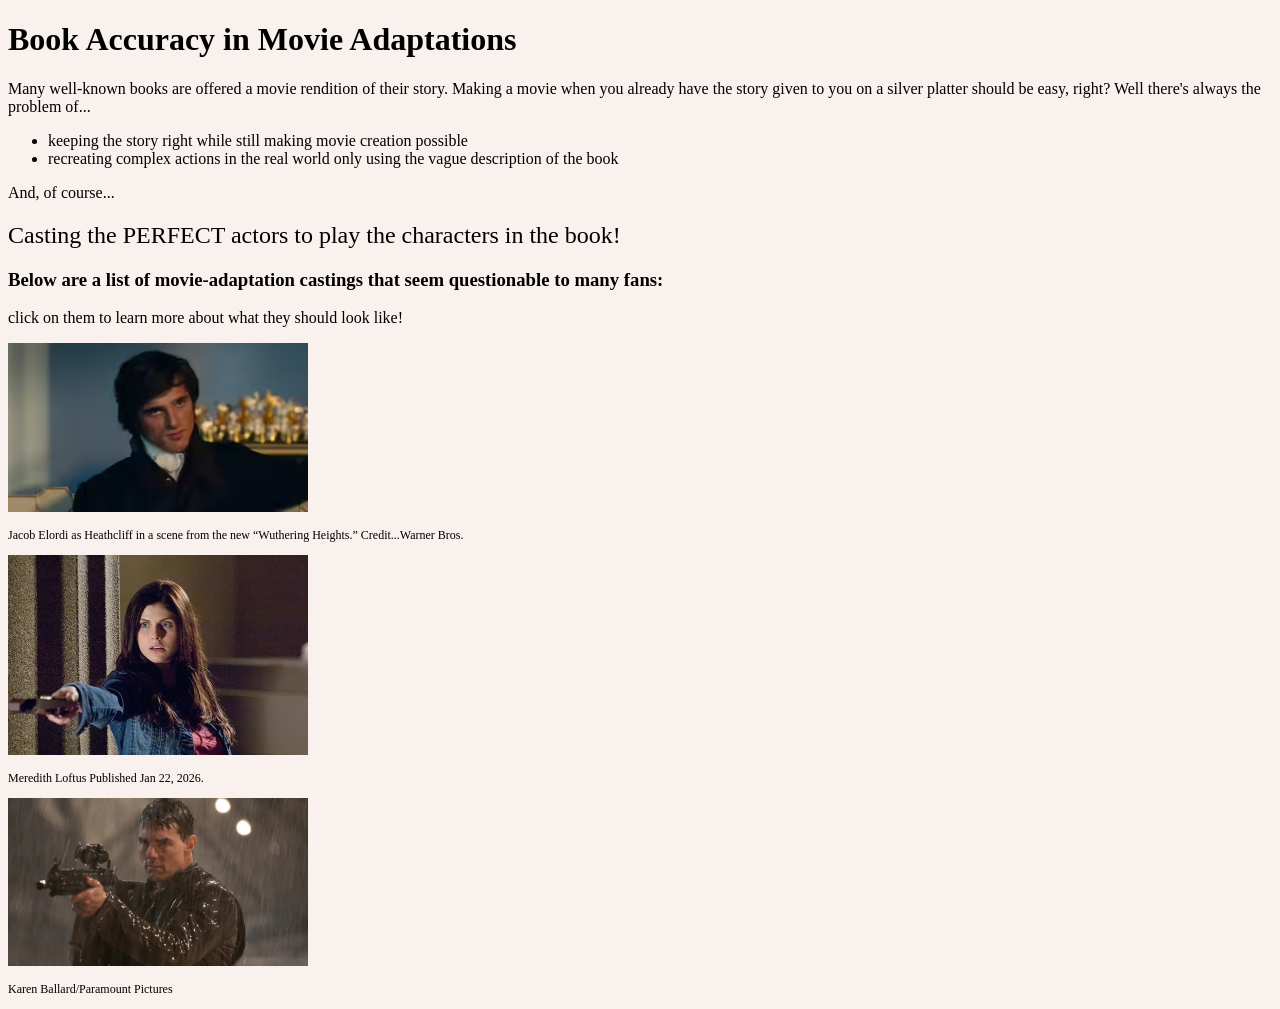
<file: index.html>
<!DOCTYPE html>
<html>
  <head> 
    <link rel="stylesheet" href="index.css">
  </head>
  <body>
    <h1> Book Accuracy in Movie Adaptations </h1>
 
  <p> Many well-known books are offered a movie rendition of their story. Making a movie when you already have the story given to you on a silver platter should be easy, right? Well there's always the problem of... </p>
    <ul>
      <li>keeping the story right while still making movie creation possible <li>recreating complex actions in the real world only using the vague description of the book</ul> 
    And, of course...
  <h2> Casting the PERFECT actors to play the characters in the book!</h2>
 
  <h3> Below are a list of movie-adaptation castings that seem questionable to many fans:</h3>
  <p>click on them to learn more about what they should look like! </p>
    <a href="heathgliff.html">
      <img src="jacob-elordi-(1).jpg" alt="jacob">
    </a>
    <p class=credit> Jacob Elordi as Heathcliff in a scene from the new “Wuthering Heights.” Credit...Warner Bros.</p>
<a href= "jacksonpercy.html">
    <img src="thanna.jpg"
         alt="percy"
         style="width:300px;">
    </a>
    <p class=credit> Meredith Loftus Published Jan 22, 2026.</p>
   <a href ="cruise.html">
    <img src="tom.jpg"
         alt="tom"
         style="width:300px;">
    </a>
    <p class=credit> Karen Ballard/Paramount Pictures </p>
  </body> 
</html>
</file>
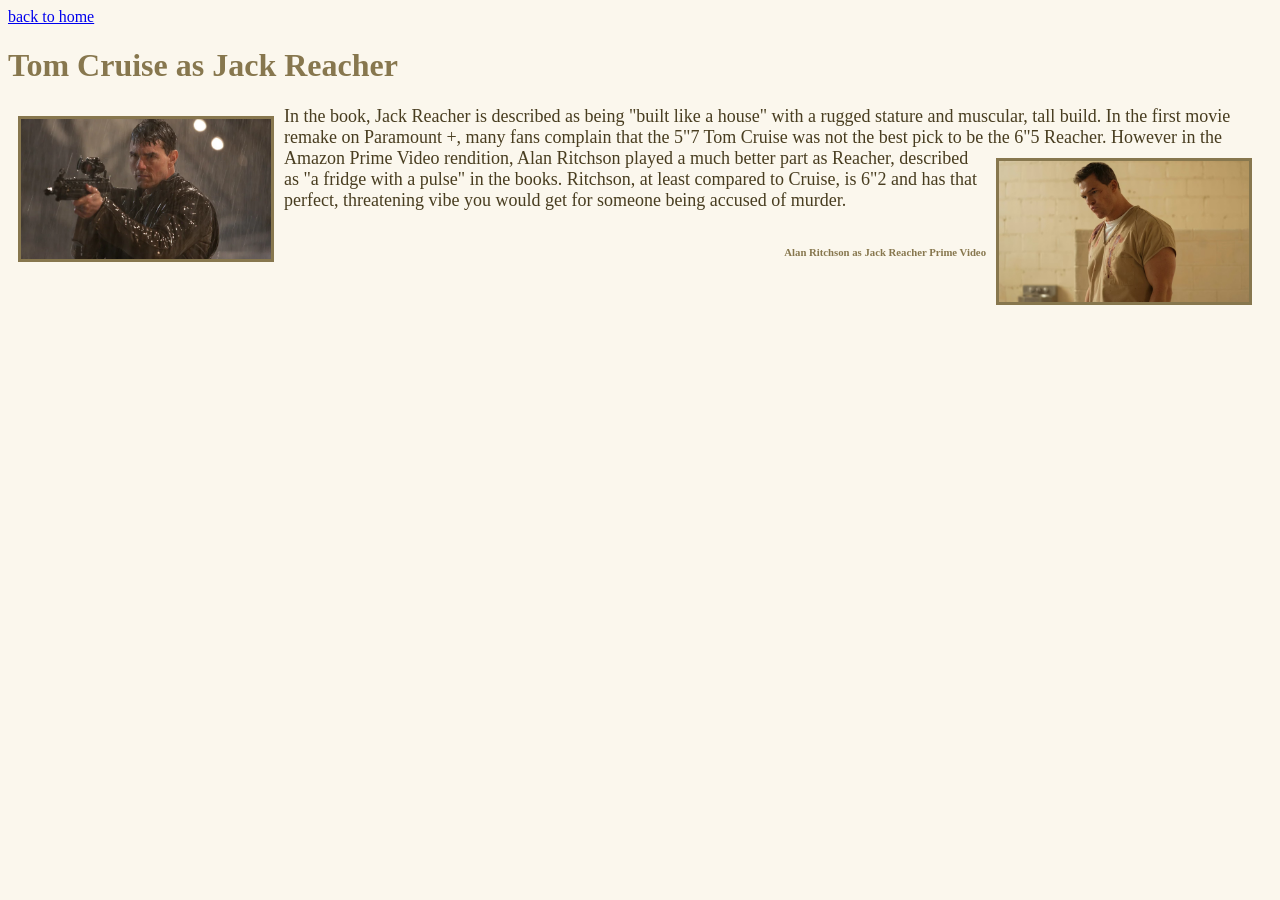
<file: cruise.html>
<!DOCTYPE html>
<html>

  <head>
    
    <link rel="stylesheet" href="cruise.css">
  </head>
  <body> 
    <a href="index.html">back to home</a>
    <h1> Tom Cruise as Jack Reacher </h1>
    <img class = left 
         src= "tom.jpg"
         alt = "accurateH"
         style="width:250px;height:165;">


    <p>In the book, Jack Reacher is described as being "built like a house" with a rugged stature and muscular, tall build. In the first movie remake on Paramount +,  many fans complain that the 5"7 Tom Cruise was not the best pick to be the 6"5 Reacher.
      <img src = "reacher.jpg"
           alt = "officialart"
           style="width:200;">
     However in the Amazon Prime Video rendition, Alan Ritchson played a much better part as Reacher, described as "a fridge with a pulse" in the books. Ritchson, at least compared to Cruise, is 6"2 and has that perfect, threatening vibe you would get for someone being accused of murder.</p>

    <h6 class= right> Alan Ritchson as Jack Reacher Prime Video </h6>


  </body>
</html>
</file>
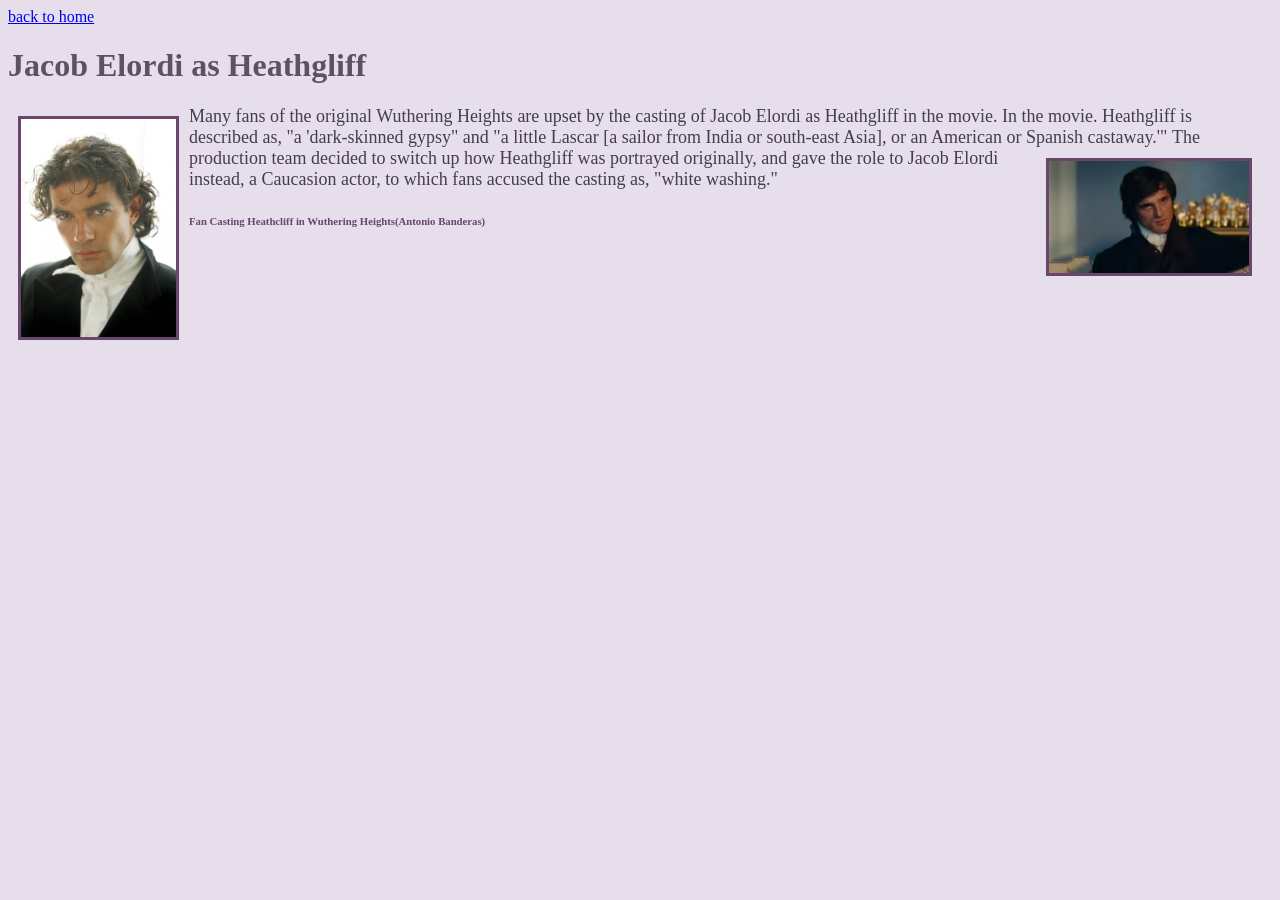
<file: heathgliff.html>
<!DOCTYPE html>
<html>
  <head>
    
    <link rel="stylesheet" href="heathgliff.css">
  </head>
  <body> 
    <a href="index.html">back to home</a>
    <h1> Jacob Elordi as Heathgliff </h1>
    <img class = left 
         src="kaccurateH.jpg"
         alt = "accurateH"
         style="width:155px;">
   
    
    <p>Many fans of the original Wuthering Heights are upset by the casting of Jacob Elordi as Heathgliff in the movie. In the movie. Heathgliff is described as, "a 'dark-skinned gypsy" and "a little Lascar [a sailor from India or south-east Asia], or an American or Spanish castaway.'"
      <img src = "jacob-elordi-(1).jpg"
           alt = "heathgliff">
      The production team decided to switch up how Heathgliff was portrayed originally, and gave the role to Jacob Elordi instead, a Caucasion actor, to which fans accused the casting as, "white washing."</p>
    <h6>Fan Casting Heathcliff in Wuthering Heights(Antonio Banderas) </h6>
   
 
  </body>
    </html>
</file>
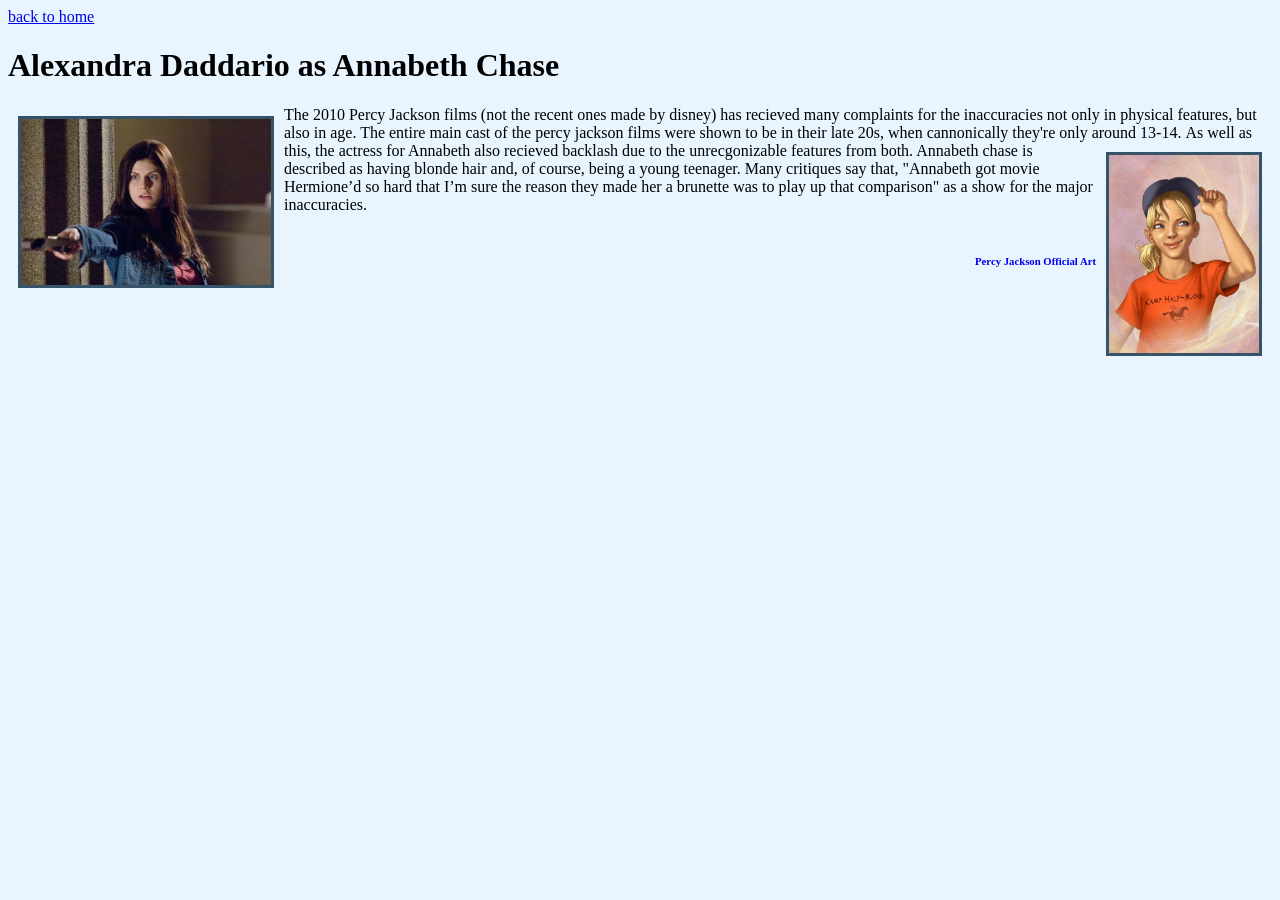
<file: jacksonpercy.html>
<html>
  <head>
    
    <link rel="stylesheet" href="jacksonpercy.css">
  </head>
  <body> 
    <a href="index.html">back to home</a>
    <h1> Alexandra Daddario as Annabeth Chase </h1>

    <img class = left 
         src= "thanna.jpg"
         alt = "accurateH"
         style="width:250px;">


    <p>The 2010 Percy Jackson films (not the recent ones made by disney) has recieved many complaints for the inaccuracies not only in physical features, but also in age. The entire main cast of the percy jackson films were shown to be in their late 20s, when cannonically they're only around 13-14. 
      <img src = "officicalat.png"
           alt = "officialart"
           style="width:150;">
      As well as this, the actress for Annabeth also recieved backlash due to the unrecgonizable features from both. Annabeth chase is described as having blonde hair and, of course, being a young teenager. Many critiques say that, "Annabeth got movie Hermione’d so hard that I’m sure the reason they made her a brunette was to play up that comparison" as a show for the major inaccuracies.</p>
    <a href="https://riordan.fandom.com/wiki/Annabeth_Chase">  
      <h6 class= right> Percy Jackson Official Art </h6></a>


  </body>
</html>
</file>
<file: index.css>
body {
  background: #f9f1ed;
}
p {
  color: black;
}
h1 {
  font-weight: bold;
}

img {
  width:300px
    
}
h2 {
  font-weight: normal
}
.left {
  margin: left
}

.credit {
  font-size: 12px
}
.bigger {
  font-size: 48px
}
</file>
<file: cruise.css>
body {
  background: #fbf7ed
}
p {
  margin: 10px;
  text-align: ;
  font-size: 18px;
  color: #483d20



}
h1 {
  font-weight: bold;
  color: #87774e
}

h6 {
color: #87774e
}

img { 
  float: right;
  width: 250px;
  margin: 10px;
  border: 10px solid transparent;
  border-color: #87774e;
  border-width:medium;
  
}

h5 {
  color: white
}
hr {
  width: 100%;
}

.right {
  float: right
}

.left {
  float: left
}
</file>
<file: heathgliff.css>
body {
  background: #e6dfeb;
}
p {
  margin: 10px;
  text-align: ;
  font-size: 18px;
  color: #453d4b
  
   
  
  
}
h1 {
  font-weight: bold;
  color: #5e5167
}

h6 {
  color: #69466c
}

img { 
  float: right;
  width: 200px;
  margin: 10px;
  border: 10px solid transparent;
  border-color: #69466c;
  border-width:medium;
}


hr {
  width: 100%;
}

.right {
  float: right
}

.left {
  float: left
  
  
}
</file>
<file: jacksonpercy.css>
body {
  background: #e8f5ff;
}
}
p {
  margin: 10px;
  font-size: 20px;
  color: #103857
}



}
h1 {
  font-weight: bold;
  color: #1c4f7b
}

h6 {

}

img { 
  float: right;
  width: 150px;
    margin: 10px;
  border: 10px solid transparent;
  border-color: #375369;
  border-width:medium;
}

h5 {
   color: white
}
hr {
  width: 100%;
}

.right {
  float: right
}

.left {
  float: left

}
</file>
